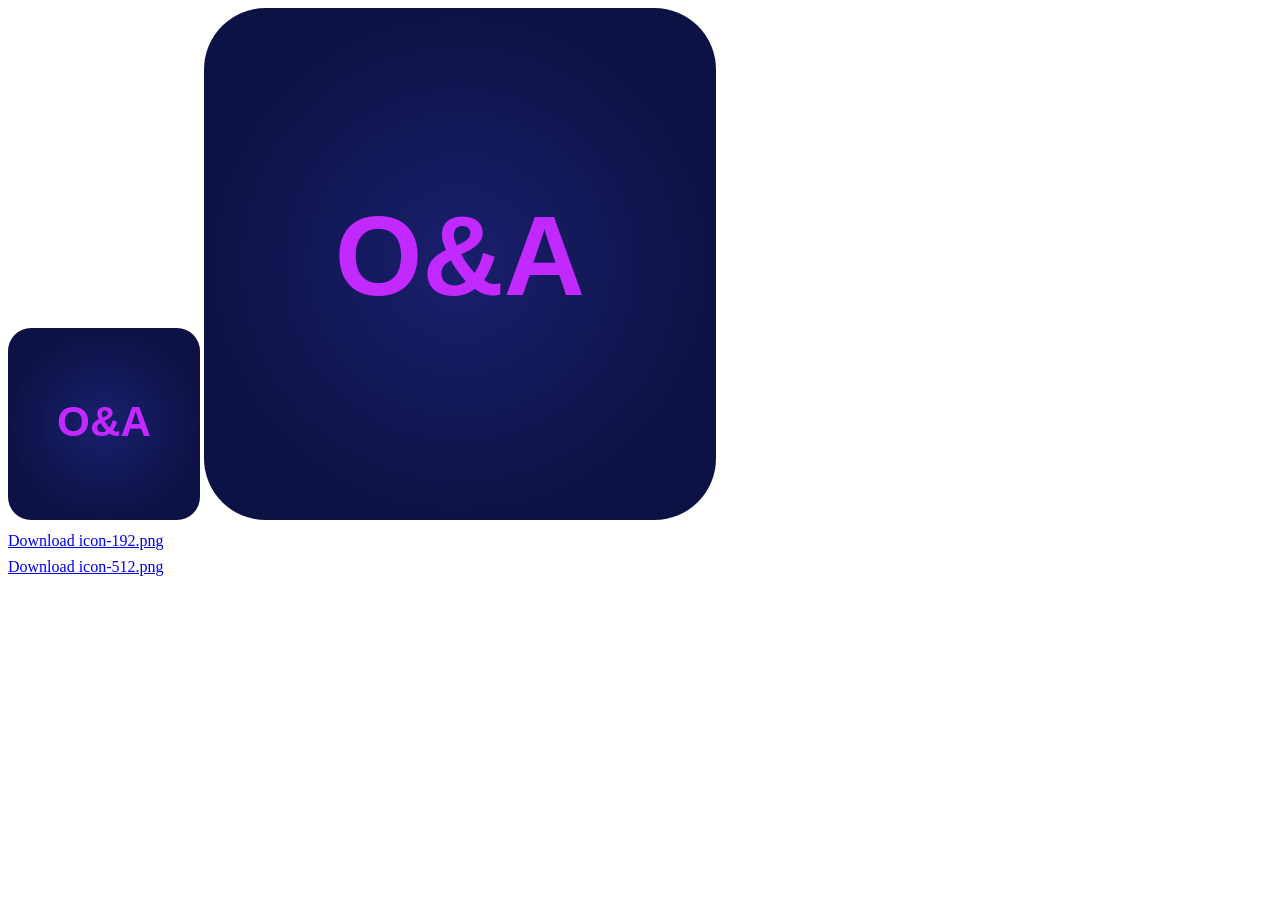
<file: icons/generate-icons.html>
<!DOCTYPE html>
<html>
<head><title>Generate Icons</title></head>
<body>
<canvas id="c192" width="192" height="192"></canvas>
<canvas id="c512" width="512" height="512"></canvas>
<script>
function draw(id, size) {
  const c = document.getElementById(id);
  const ctx = c.getContext('2d');
  const r = size * 0.12;

  // Background
  const grad = ctx.createRadialGradient(size/2, size/2, 0, size/2, size/2, size/2);
  grad.addColorStop(0, '#1a1f6e');
  grad.addColorStop(1, '#0D1245');
  ctx.fillStyle = grad;
  ctx.beginPath();
  ctx.roundRect(0, 0, size, size, r);
  ctx.fill();

  // Text
  ctx.fillStyle = '#C229FF';
  ctx.textAlign = 'center';
  ctx.textBaseline = 'middle';
  ctx.font = `bold ${size * 0.22}px sans-serif`;
  ctx.fillText('O&A', size/2, size/2);

  const link = document.createElement('a');
  link.download = `icon-${size}.png`;
  link.href = c.toDataURL();
  link.textContent = `Download icon-${size}.png`;
  link.style.display = 'block';
  link.style.marginTop = '8px';
  document.body.appendChild(link);
}
draw('c192', 192);
draw('c512', 512);
</script>
</body>
</html>
</file>
